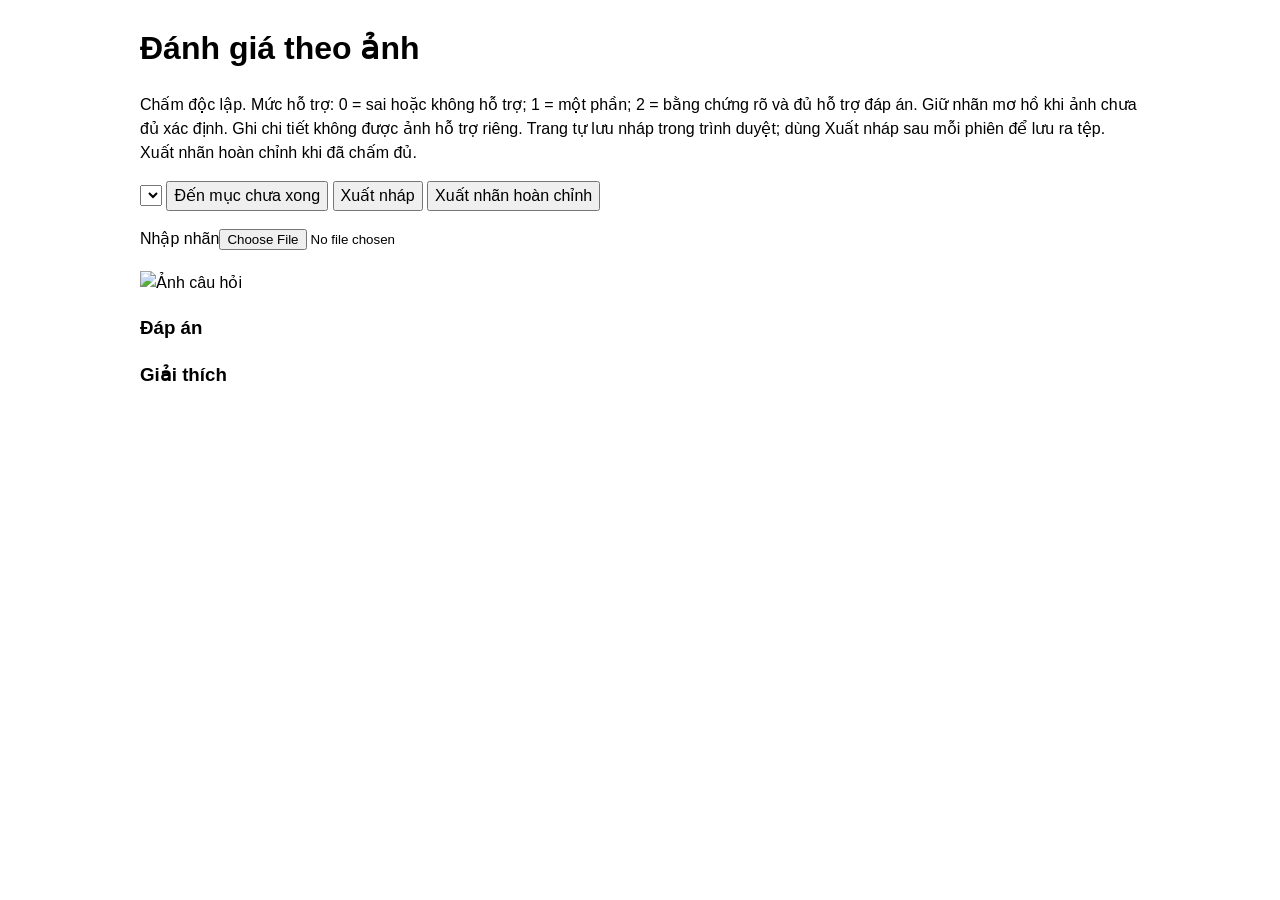
<file: src/vqa_explanation/evaluation/templates/blind_review.html>
<!doctype html><html lang="vi"><meta charset="utf-8">
<meta name="viewport" content="width=device-width,initial-scale=1">
<meta http-equiv="Content-Security-Policy" content="default-src 'none'; img-src 'self';
style-src 'unsafe-inline'; script-src 'unsafe-inline'; connect-src 'none'">
<title>Đánh giá lời giải thích</title><style>
body{font:16px/1.5 Arial;max-width:1000px;margin:24px auto;padding:0 16px}
img{width:100%;height:360px;object-fit:contain}label{display:block;margin:10px 0}
textarea,select,button{font:inherit}textarea{width:100%;min-height:65px;box-sizing:border-box}
#answer,#explanation{white-space:pre-wrap}[hidden]{display:none}
</style><h1>Đánh giá theo ảnh</h1>
<p>Chấm độc lập. Mức hỗ trợ: 0 = sai hoặc không hỗ trợ; 1 = một phần;
2 = bằng chứng rõ và đủ hỗ trợ đáp án. Giữ nhãn mơ hồ khi ảnh chưa đủ xác định.
Ghi chi tiết không được ảnh hỗ trợ riêng. Trang tự lưu nháp trong trình duyệt;
dùng Xuất nháp sau mỗi phiên để lưu ra tệp. Xuất nhãn hoàn chỉnh khi đã chấm đủ.</p>
<select id="picker" aria-label="Chọn đầu ra"></select>
<button id="next">Đến mục chưa xong</button>
<button id="draft">Xuất nháp</button>
<button id="export">Xuất nhãn hoàn chỉnh</button>
<p id="progress" aria-live="polite"></p>
<label>Nhập nhãn<input id="import" type="file" accept=".jsonl"></label>
<p id="status" role="status"></p><h2 id="question"></h2><img id="image" alt="Ảnh câu hỏi">
<h3>Đáp án</h3><p id="answer"></p><h3>Giải thích</h3><p id="explanation"></p>
<div id="form"></div><script type="application/json" id="data">__VQA_DATA__</script>
<script>(()=>{
const source=JSON.parse(document.getElementById('data').textContent);
const rows=source.map(row=>({...row}));
const storageKey='vqa-blind-draft-v1:__DRAFT_KEY__';
let dirty=false;
const picker=document.getElementById('picker'),status=document.getElementById('status');
const fields={review_status:'Trạng thái',reviewer:'Người chấm (mã ẩn danh)',
answer_assessment:'Đáp án theo ảnh',explanation_support:'Mức hỗ trợ (0–2)',
unsupported_detail:'Có chi tiết không được ảnh hỗ trợ?',image_evidence:'Bằng chứng / ghi chú'};
const options={review_status:['pending','reviewed'],
answer_assessment:['','correct','incorrect','uncertain'],explanation_support:['','0','1','2'],
unsupported_detail:['','yes','no','uncertain']};
const editable=[...Object.keys(fields),'reviewed_at'];
const names={pending:'Chưa chấm',reviewed:'Đã chấm',correct:'Đúng',incorrect:'Sai',
uncertain:'Chưa chắc',yes:'Có',no:'Không'};
function isComplete(r){return r.review_status==='reviewed'&&!!r.reviewer?.trim()
&&!!r.image_evidence?.trim()&&['correct','incorrect','uncertain'].includes(r.answer_assessment)
&&[0,1,2].includes(r.explanation_support)&&['yes','no','uncertain'].includes(r.unsupported_detail)
&&typeof r.reviewed_at==='string'&&/(Z|[+-]\d{2}:\d{2})$/.test(r.reviewed_at)
&&Number.isFinite(Date.parse(r.reviewed_at));}
function progress(){const images=new Map();let complete=0;
rows.forEach(r=>{const valid=isComplete(r);complete+=Number(valid);
images.set(r.image_path,(images.get(r.image_path)??true)&&valid);});
const ready=[...images.values()].filter(Boolean).length;
document.getElementById('progress').textContent=
`Đủ trường: ${complete}/${rows.length} đầu ra; ${ready}/${images.size} ảnh.`;}
function validate(input,{complete=true}={}){
if(!Array.isArray(input)||input.length!==rows.length)throw Error('Số dòng không khớp');
input.forEach((row,i)=>{
if(!row||typeof row!=='object'||Array.isArray(row))throw Error('Dòng nhãn không hợp lệ');
Object.keys(source[i]).filter(k=>!editable.includes(k)).forEach(k=>{
if(JSON.stringify(row[k])!==JSON.stringify(source[i][k]))throw Error('Nguồn đầu ra không khớp');});
if(!['pending','reviewed'].includes(row.review_status))throw Error('Trạng thái không hợp lệ');
['reviewer','reviewed_at','image_evidence'].forEach(k=>{
if(row[k]!=null&&typeof row[k]!=='string')throw Error('Trường văn bản không hợp lệ');});
['answer_assessment','unsupported_detail'].forEach(k=>{
if(row[k]!=null&&row[k]!==''&&!options[k].includes(row[k]))throw Error('Nhãn không hợp lệ');});
if(row.explanation_support!=null&&![0,1,2].includes(row.explanation_support))
throw Error('Mức hỗ trợ không hợp lệ');
if(row.reviewed_at&&!/(Z|[+-]\d{2}:\d{2})$/.test(row.reviewed_at))
throw Error('Thời gian cần có múi giờ');
if(row.reviewed_at&&!Number.isFinite(Date.parse(row.reviewed_at)))throw Error('Thời gian không hợp lệ');
if(complete&&!isComplete(row))throw Error('Còn thiếu đánh giá; dùng Xuất nháp để lưu phần đang chấm');
});
if(complete&&new Set(input.map(r=>r.reviewer.trim())).size!==1)
throw Error('Dùng một mã người chấm nhất quán trong tệp');}
function replaceEditable(input){input.forEach((r,i)=>editable.forEach(k=>rows[i][k]=r[k]));}
function saveDraft(){
try{localStorage.setItem(storageKey,JSON.stringify(rows));
status.textContent='Đã lưu nháp trong trình duyệt; dùng Xuất nháp để lưu ra tệp.';}
catch(error){status.textContent='Không lưu được nháp; hãy Xuất nháp ngay.';}}
function restoreDraft(){try{
const saved=localStorage.getItem(storageKey);if(!saved)return;
const input=JSON.parse(saved);validate(input,{complete:false});replaceEditable(input);dirty=true;
status.textContent='Đã khôi phục nháp; dùng Xuất nháp để lưu ra tệp.';
}catch(error){status.textContent='Nháp không hợp lệ hoặc không khớp nguồn; không khôi phục. '+
'Dữ liệu lưu cũ không bị xóa. Có thể nhập JSONL đã xuất.';}}
function refresh(){progress();const old=picker.value;picker.replaceChildren();rows.forEach((r,i)=>{
const option=document.createElement('option');option.value=i;
option.textContent=`${i+1}/${rows.length} — ${isComplete(r)?'Đủ trường':names[r.review_status]}`;picker.append(option);});
picker.value=old||'0';}
function draw(){const i=Number(picker.value),r=rows[i];
document.getElementById('question').textContent=r.question;
document.getElementById('image').src=r.image_path;
document.getElementById('answer').textContent=r.prediction_answer;
document.getElementById('explanation').textContent=r.prediction_explanation;
const form=document.getElementById('form');form.replaceChildren();
Object.entries(fields).forEach(([k,text])=>{const label=document.createElement('label');
label.textContent=text;const input=document.createElement(options[k]?'select':'textarea');
if(options[k])options[k].forEach(v=>{const o=document.createElement('option');o.value=v;
o.textContent=names[v]||v||'Chưa ghi';input.append(o);});input.value=r[k]??'';
input.addEventListener('input',()=>{r[k]=k==='explanation_support'&&input.value!==''
?Number(input.value):input.value.trim()||null;r.reviewed_at=new Date().toISOString();
dirty=true;refresh();saveDraft();});label.append(input);
form.append(label);});}
picker.addEventListener('change',draw);
document.getElementById('next').addEventListener('click',()=>{
const start=Number(picker.value);for(let step=1;step<=rows.length;step++){
const index=(start+step)%rows.length;if(!isComplete(rows[index])){
picker.value=String(index);draw();return;}}
status.textContent='Các đầu ra đã đủ trường; có thể xuất nhãn hoàn chỉnh.';});
function download(complete){try{validate(rows,{complete});
const url=URL.createObjectURL(new Blob([rows.map(r=>JSON.stringify(r)).join('\n')+'\n'],
{type:'application/x-ndjson'}));const link=document.createElement('a');link.href=url;
link.download=rows[0].rater_id+'___SPLIT___'+(complete?'_ratings':'_draft')+'.jsonl';link.click();
setTimeout(()=>URL.revokeObjectURL(url),1000);status.textContent='Kiểm tra file trong Downloads.';
dirty=false;
}catch(error){status.textContent=error.message;}}
document.getElementById('draft').addEventListener('click',()=>download(false));
document.getElementById('export').addEventListener('click',()=>download(true));
document.getElementById('import').addEventListener('change',async event=>{try{
const text=await event.target.files[0].text();const input=text.split(/\r?\n/)
.filter(line=>line.trim()).map(JSON.parse);validate(input,{complete:false});
replaceEditable(input);dirty=true;refresh();draw();saveDraft();
}catch(error){status.textContent=error.message;}});
window.addEventListener('beforeunload',event=>{if(dirty){event.preventDefault();event.returnValue='';}});
restoreDraft();refresh();draw();})();</script></html>
</file>
